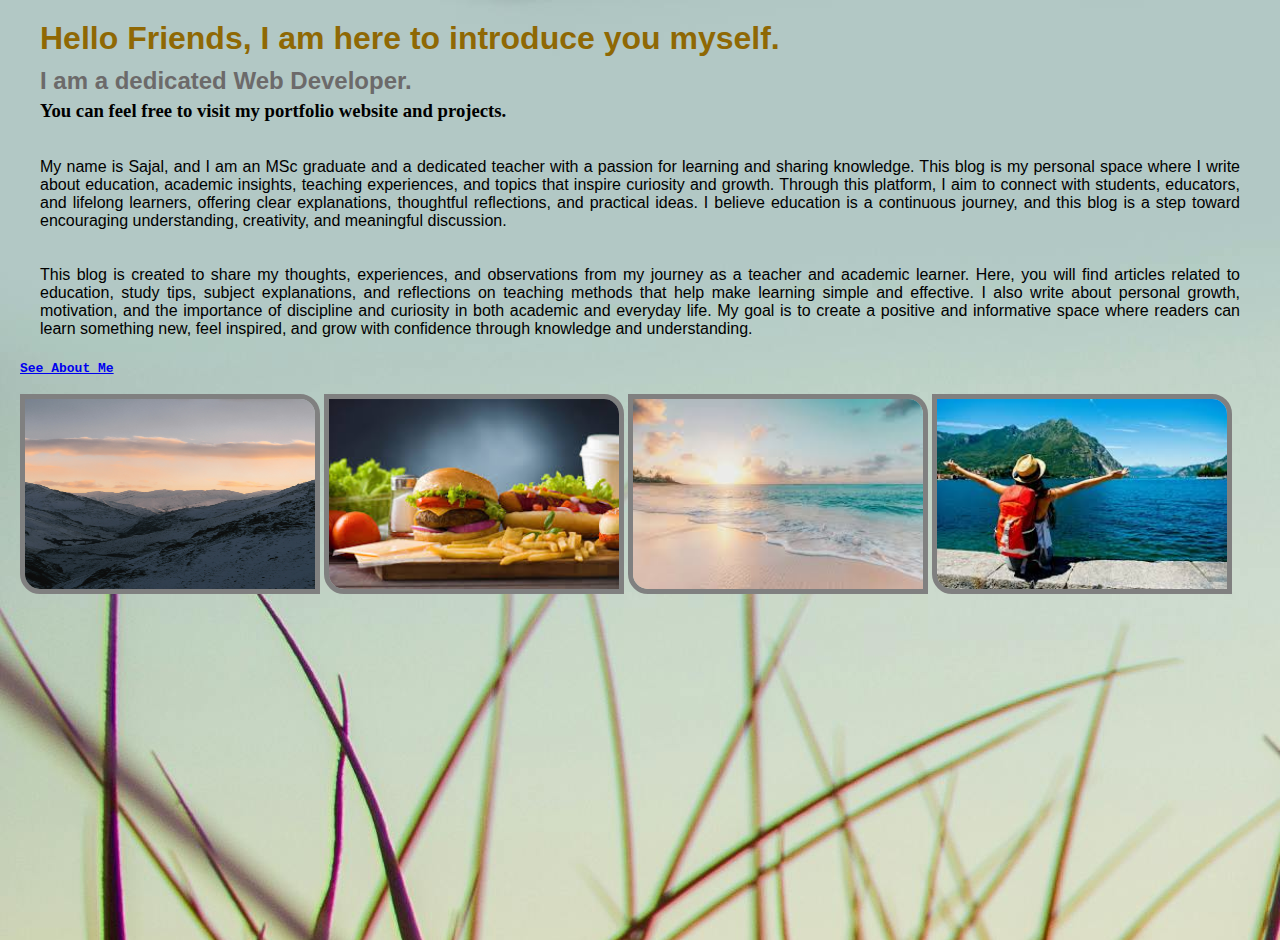
<file: index.htm>
<!DOCTYPE html>
<html lang="en">
<head>
    <meta charset="UTF-8">
    <meta name="viewport" content="width=device-width, initial-scale=1.0">
    <link rel="stylesheet" href="./style.css">
    <link rel="icon" href="./rsc/icon.jpg">
    <title>my_blog</title>
</head>
<body>
   <div>
     
     <div id="content_div">
        <h1 id="h1_txt"> Hello Friends, I am here to introduce you myself.</h1>
        <h2 id="h2_txt"> I am a dedicated Web Developer.</h2>
        <h3 id="h3_txt"> You can feel free to visit my portfolio website and projects.</h3><br><br>
        <p class="para">My name is Sajal, and I am an MSc graduate and a dedicated teacher with a passion for learning and sharing knowledge. This blog is my personal space where I write about education, academic insights, teaching experiences, and topics that inspire curiosity and growth. Through this platform, I aim to connect with students, educators, and lifelong learners, offering clear explanations, thoughtful reflections, and practical ideas. I believe education is a continuous journey, and this blog is a step toward encouraging understanding, creativity, and meaningful discussion.</p><br><br>

        <p class="para">This blog is created to share my thoughts, experiences, and observations from my journey as a teacher and academic learner. Here, you will find articles related to education, study tips, subject explanations, and reflections on teaching methods that help make learning simple and effective. I also write about personal growth, motivation, and the importance of discipline and curiosity in both academic and everyday life. My goal is to create a positive and informative space where readers can learn something new, feel inspired, and grow with confidence through knowledge and understanding.</p>
     </div>
     <a href="./about.html" id="a_link">See About Me</a>
   </div><br>
   <div>
    <img src="./rsc/hill.jpg" alt="hill"> 
    <img src="./rsc/food4.jpg" alt="food">
    <img src="./rsc/beach1.jpg" alt="beach1">
    <img src="./rsc/travel1.jpg" alt="travel">
   </div>
</body>
</html>
</file>
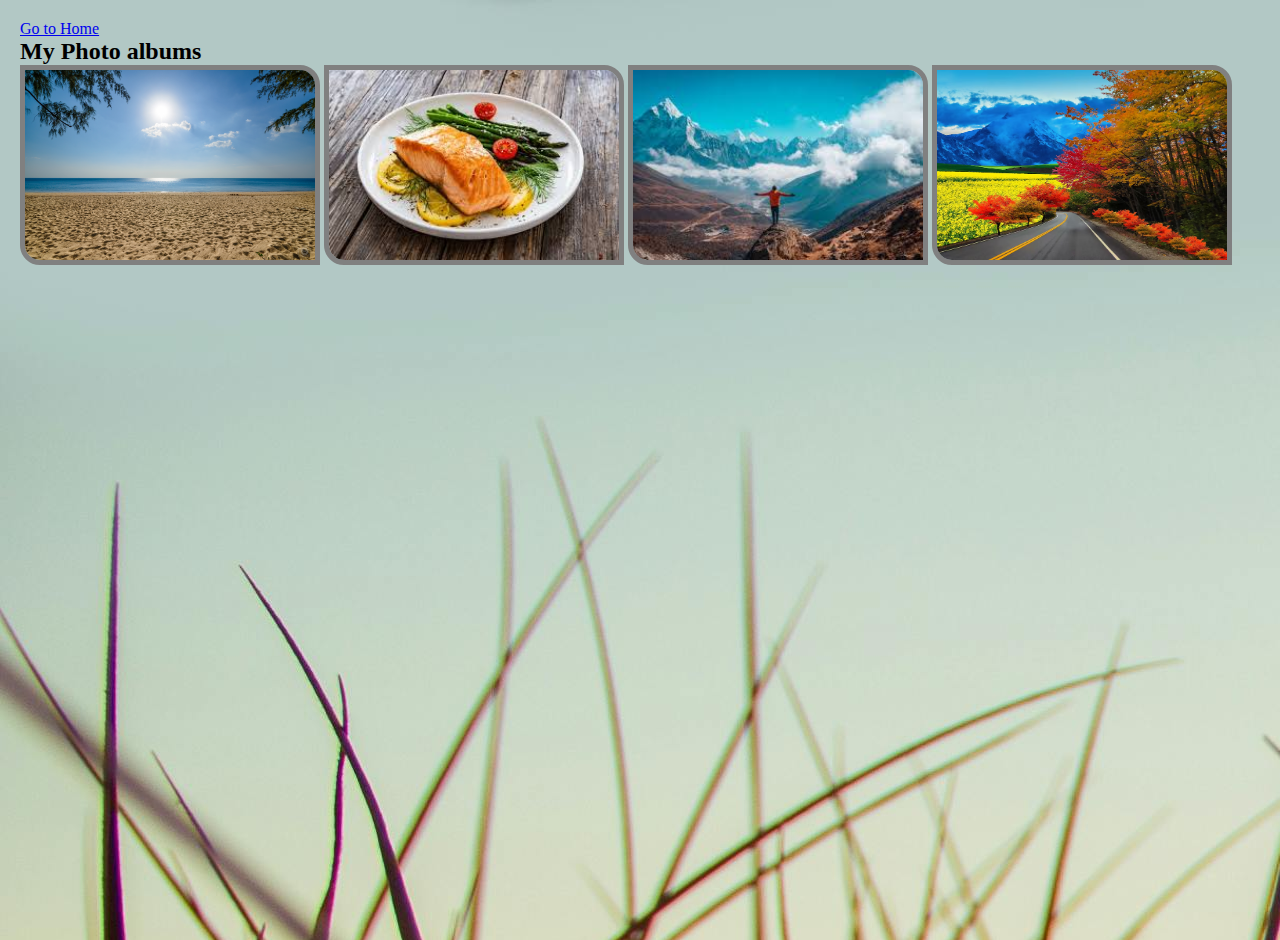
<file: about.html>
<!DOCTYPE html>
<html lang="en">
<head>
    <meta charset="UTF-8">
    <meta name="viewport" content="width=device-width, initial-scale=1.0">
    <link rel="stylesheet" href="./style.css">
    <link rel="icon" href="./rsc/icon.jpg">
    <title>about page</title>
</head>
<body>
    <div>
        <a href="./index.html">Go to Home</a>
        <div>
            <h2>My Photo albums</h2>
        </div>
        <div> 
            <img src="./rsc/beach4.jpg" alt="beach">
            <img src="./rsc/food2.jpg" alt="food">
            <img src="./rsc/travel3.jpg" alt="travel">
            <img src="./rsc/scenery.avif" alt="scenery">
        </div>
    </div>
</body>
</html>
</file>
<file: style.css>
*{
    margin: 0;
    padding: 0;
    box-sizing: border-box;
}

body{
    background-image: url(./rsc/beach2.jpeg);
    height: 100vh;
    margin: 20px;
}

#a_link{
    font-family: monospace;
    font-weight: bold;
}

#content_div{
    margin: 20px 20px;
}

#h1_txt{
    font-family: 'Lucida Sans', 'Lucida Sans Regular', 'Lucida Grande', 'Lucida Sans Unicode', Geneva, Verdana, sans-serif;
    color: rgb(143, 104, 4);
}
#h2_txt{
    font-family: 'Trebuchet MS', 'Lucida Sans Unicode', 'Lucida Grande', 'Lucida Sans', Arial, sans-serif;
    margin-top: 10px;
    color: rgb(108, 106, 106);
}

#h3_txt{
    font-family: ethnocentric;
    margin-top: 5px;
}

.para{
    text-align: justify;
    font-family: 'Trebuchet MS', 'Lucida Sans Unicode', 'Lucida Grande', 'Lucida Sans', Arial, sans-serif;
}

img{
    width: 300px;
    height: 200px;
    border: 5px solid gray;
    border-bottom-left-radius: 20px;
    border-top-right-radius:20px;

}
</file>
